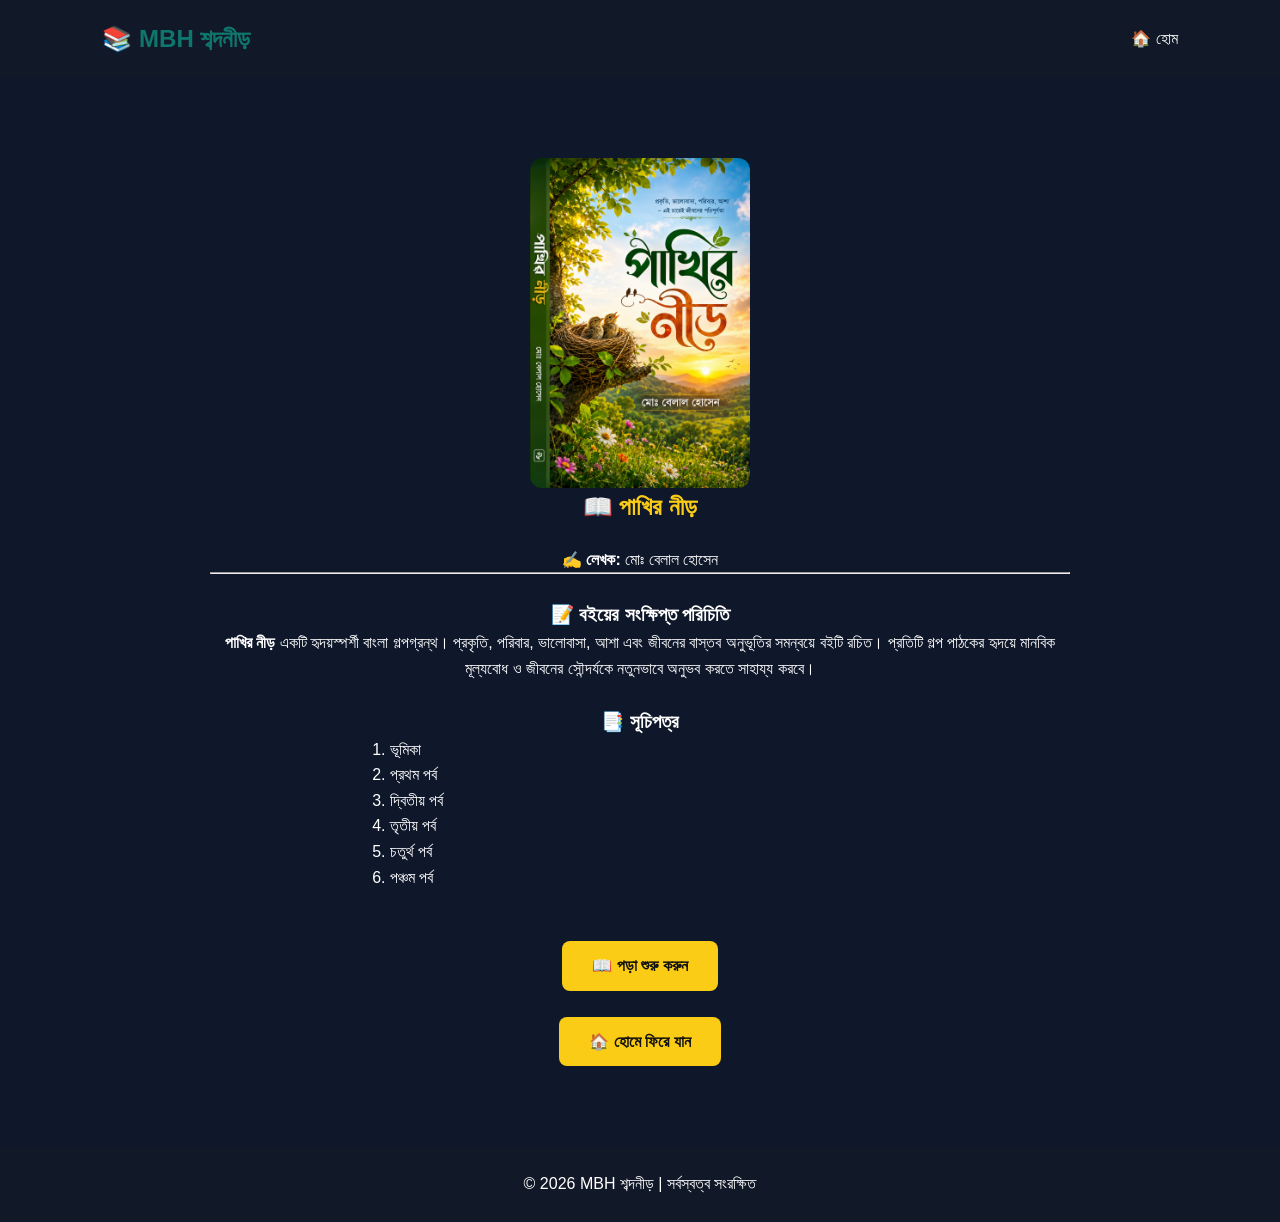
<file: book-pakhir-nir.html>
</html>
<!DOCTYPE html>
<html lang="bn">
<head>
    <meta charset="UTF-8">
    <meta name="viewport" content="width=device-width, initial-scale=1.0">
    <title>পাখির নীড় | MBH শব্দনীড়</title>
    <link rel="stylesheet" href="style.css">
</head>

<body>

<header>
    <div class="logo">
        <h2>📚 MBH শব্দনীড়</h2>
    </div>

    <nav>
        <a href="index.html">🏠 হোম</a>
    </nav>
</header>

<section class="about">

    <img src="images/file_000000001a24720896f7bbda837c56d9.png"
         alt="পাখির নীড়"
         style="width:220px;border-radius:12px;display:block;margin:0 auto;">

    <h2>📖 পাখির নীড়</h2>

    <p><strong>✍️ লেখক:</strong> মোঃ বেলাল হোসেন</p>

    <hr><br>

    <h3>📝 বইয়ের সংক্ষিপ্ত পরিচিতি</h3>

    <p>
        <strong>পাখির নীড়</strong> একটি হৃদয়স্পর্শী বাংলা গল্পগ্রন্থ।
        প্রকৃতি, পরিবার, ভালোবাসা, আশা এবং জীবনের বাস্তব অনুভূতির সমন্বয়ে
        বইটি রচিত। প্রতিটি গল্প পাঠকের হৃদয়ে মানবিক মূল্যবোধ ও জীবনের
        সৌন্দর্যকে নতুনভাবে অনুভব করতে সাহায্য করবে।
    </p>

    <br>

    <h3>📑 সূচিপত্র</h3>

    <ol style="text-align:left;max-width:500px;margin:auto;">
        <li>ভূমিকা</li>
        <li>প্রথম পর্ব</li>
        <li>দ্বিতীয় পর্ব</li>
        <li>তৃতীয় পর্ব</li>
        <li>চতুর্থ পর্ব</li>
        <li>পঞ্চম পর্ব</li>
    </ol>

    <br><br>

    <a class="btn" href="chapter-1.html">📖 পড়া শুরু করুন</a>

    <br><br>

    <a class="btn" href="index.html">
        🏠 হোমে ফিরে যান
    </a>

</section>

<footer>
    <p>© <span id="year"></span> MBH শব্দনীড় | সর্বস্বত্ব সংরক্ষিত</p>
</footer>

<script src="script.js"></script>

</body>
</html>
</file>
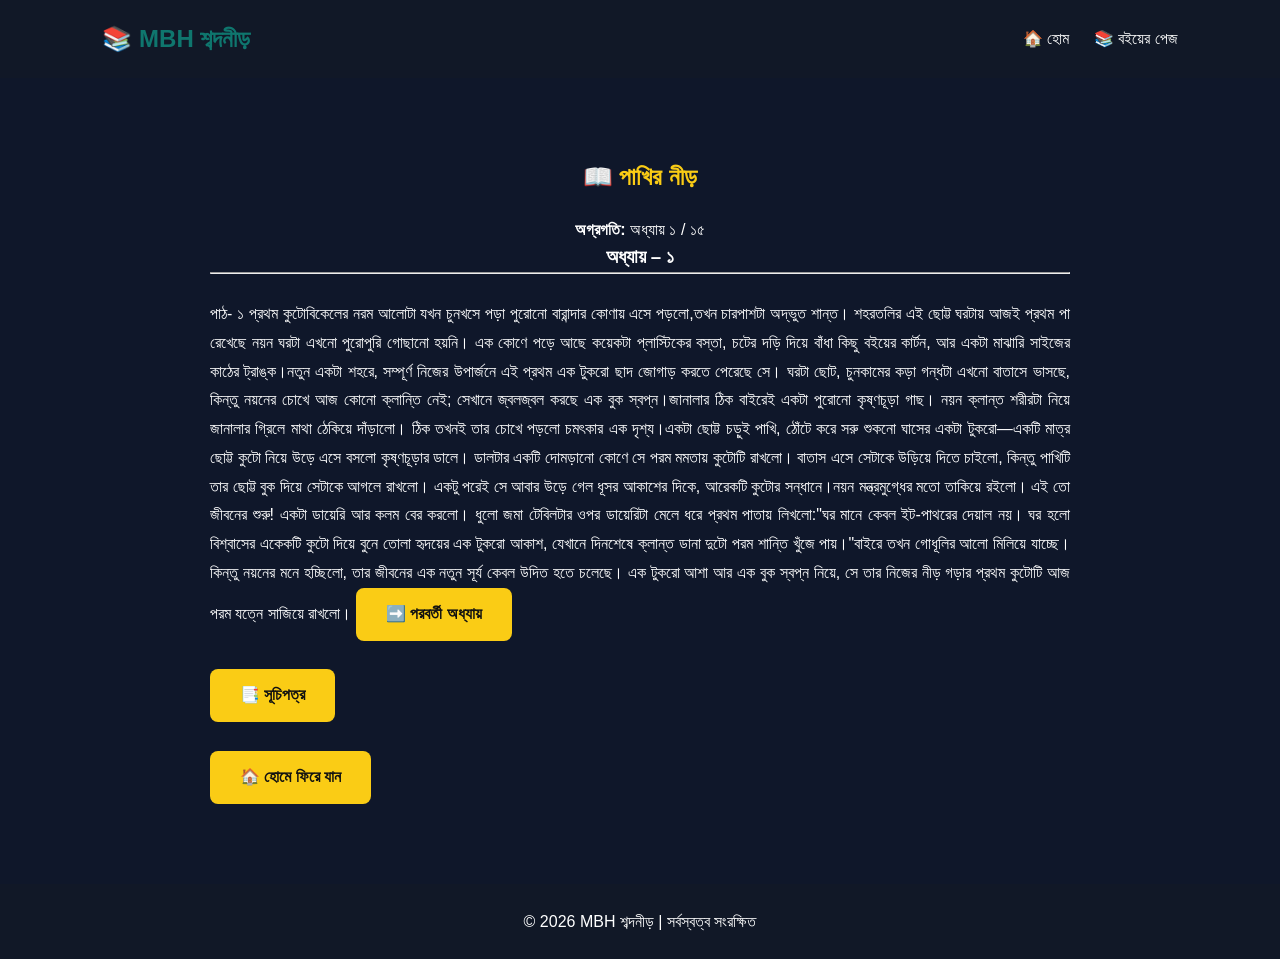
<file: chapter-1.html>
<!DOCTYPE html>
<html lang="bn">
<head>
    <meta charset="UTF-8">
    <meta name="viewport" content="width=device-width, initial-scale=1.0">
    <title>পাখির নীড় | পর্ব-১</title>

    <link rel="stylesheet" href="style.css">
</head>

<body>

<header>
    <div class="logo">
        <h2>📚 MBH শব্দনীড়</h2>
    </div>

    <nav>
        <a href="index.html">🏠 হোম</a>
        <a href="book-pakhir-nir.html">📚 বইয়ের পেজ</a>
    </nav>
</header>

<section class="about">

    <h2>📖 পাখির নীড়</h2>

    <p><strong>অগ্রগতি:</strong> অধ্যায় ১ / ১৫</p>

    <h3>অধ্যায় – ১</h3>

    <hr><br>

    <p style="text-align:justify; line-height:1.8;">

পাঠ- ১
 প্রথম কুটো
​বিকেলের নরম আলোটা যখন চুনখসে পড়া পুরোনো বারান্দার কোণায় এসে পড়লো,তখন চারপাশটা অদ্ভুত শান্ত। 
শহরতলির এই ছোট্ট ঘরটায় আজই প্রথম পা রেখেছে নয়ন ঘরটা এখনো পুরোপুরি গোছানো হয়নি। এক কোণে পড়ে আছে কয়েকটা প্লাস্টিকের বস্তা, চটের দড়ি দিয়ে বাঁধা কিছু বইয়ের কার্টন, আর একটা মাঝারি সাইজের কাঠের ট্রাঙ্ক।
​নতুন একটা শহরে, সম্পূর্ণ নিজের উপার্জনে এই প্রথম এক টুকরো ছাদ জোগাড় করতে পেরেছে সে। ঘরটা ছোট, চুনকামের কড়া গন্ধটা এখনো বাতাসে ভাসছে, কিন্তু নয়নের চোখে আজ কোনো ক্লান্তি নেই; সেখানে জ্বলজ্বল করছে এক বুক স্বপ্ন।
​জানালার ঠিক বাইরেই একটা পুরোনো কৃষ্ণচূড়া গাছ। নয়ন ক্লান্ত শরীরটা নিয়ে জানালার গ্রিলে মাথা ঠেকিয়ে দাঁড়ালো। ঠিক তখনই তার চোখে পড়লো চমৎকার এক দৃশ্য।
​একটা ছোট্ট চড়ুই পাখি, ঠোঁটে করে সরু শুকনো ঘাসের একটা টুকরো—একটি মাত্র ছোট্ট কুটো নিয়ে উড়ে এসে বসলো কৃষ্ণচূড়ার ডালে। ডালটার একটি দোমড়ানো কোণে সে পরম মমতায় কুটোটি রাখলো। বাতাস এসে সেটাকে উড়িয়ে দিতে চাইলো, কিন্তু পাখিটি তার ছোট্ট বুক দিয়ে সেটাকে আগলে রাখলো। একটু পরেই সে আবার উড়ে গেল ধূসর আকাশের দিকে, আরেকটি কুটোর সন্ধানে।
​নয়ন মন্ত্রমুগ্ধের মতো তাকিয়ে রইলো। এই তো জীবনের শুরু! একটা ডায়েরি আর কলম বের করলো। ধুলো জমা টেবিলটার ওপর ডায়েরিটা মেলে ধরে প্রথম পাতায় লিখলো:

​"ঘর মানে কেবল ইট-পাথরের দেয়াল নয়। ঘর হলো বিশ্বাসের একেকটি কুটো দিয়ে বুনে তোলা হৃদয়ের এক টুকরো আকাশ, যেখানে দিনশেষে ক্লান্ত ডানা দুটো পরম শান্তি খুঁজে পায়।"
​বাইরে তখন গোধূলির আলো মিলিয়ে যাচ্ছে। কিন্তু নয়নের মনে হচ্ছিলো, তার জীবনের এক নতুন সূর্য কেবল উদিত হতে চলেছে। এক টুকরো আশা আর এক বুক স্বপ্ন নিয়ে, সে তার নিজের নীড় গড়ার প্রথম কুটোটি আজ পরম যত্নে সাজিয়ে রাখলো।

    <a class="btn" href="chapter-2.html">
        ➡️ পরবর্তী অধ্যায়
    </a>

    <br><br>

    <a class="btn" href="book-pakhir-nir.html">
        📑 সূচিপত্র
    </a>

    <br><br>

    <a class="btn" href="index.html">
        🏠 হোমে ফিরে যান
    </a>

</section>

<footer>
    <p>© <span id="year"></span> MBH শব্দনীড় | সর্বস্বত্ব সংরক্ষিত</p>
</footer>

<script src="script.js"></script>

</body>
</html>
</file>
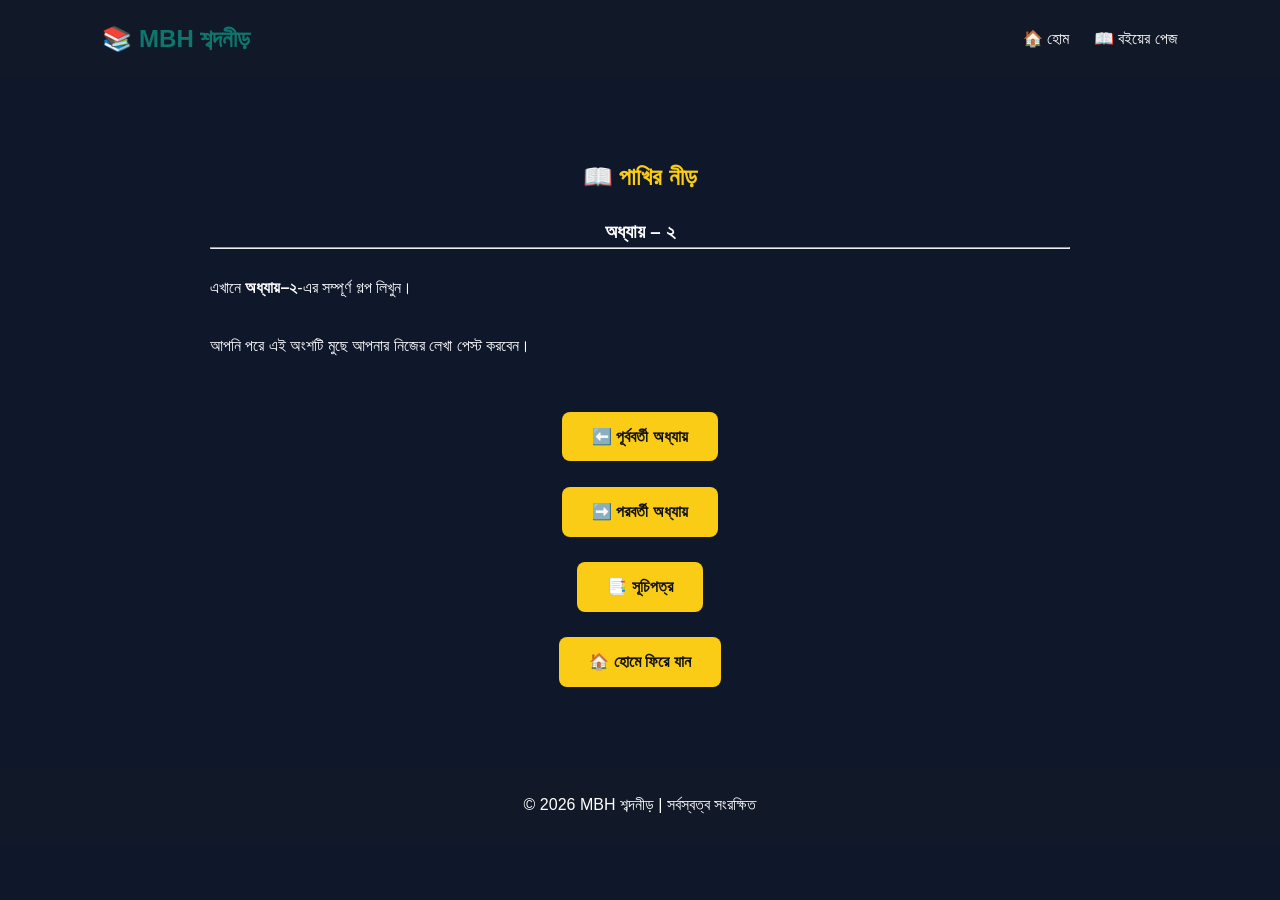
<file: chapter-2.html>
<!DOCTYPE html>
<html lang="bn">
<head>
    <meta charset="UTF-8">
    <meta name="viewport" content="width=device-width, initial-scale=1.0">
    <title>পাখির নীড় | অধ্যায় ২</title>

    <link rel="stylesheet" href="style.css">
</head>

<body>

<header>

    <div class="logo">
        <h2>📚 MBH শব্দনীড়</h2>
    </div>

    <nav>
        <a href="index.html">🏠 হোম</a>
        <a href="book-pakhir-nir.html">📖 বইয়ের পেজ</a>
    </nav>

</header>

<section class="about">

    <h2>📖 পাখির নীড়</h2>

    <h3>অধ্যায় – ২</h3>

    <hr><br>

    <p style="text-align: justify; line-height: 1.8;">
        এখানে <strong>অধ্যায়–২</strong>-এর সম্পূর্ণ গল্প লিখুন।

        <br><br>

        আপনি পরে এই অংশটি মুছে আপনার নিজের লেখা পেস্ট করবেন।
    </p>

    <br><br>

    <a class="btn" href="chapter-1.html">
        ⬅️ পূর্ববর্তী অধ্যায়
    </a>

    <br><br>

    <a class="btn" href="chapter-3.html">
        ➡️ পরবর্তী অধ্যায়
    </a>

    <br><br>

    <a class="btn" href="book-pakhir-nir.html">
        📑 সূচিপত্র
    </a>

    <br><br>

    <a class="btn" href="index.html">
        🏠 হোমে ফিরে যান
    </a>

</section>

<footer>

    <p>
        © <span id="year"></span> MBH শব্দনীড় | সর্বস্বত্ব সংরক্ষিত
    </p>

</footer>

<script src="script.js"></script>

</body>
</html>
</file>
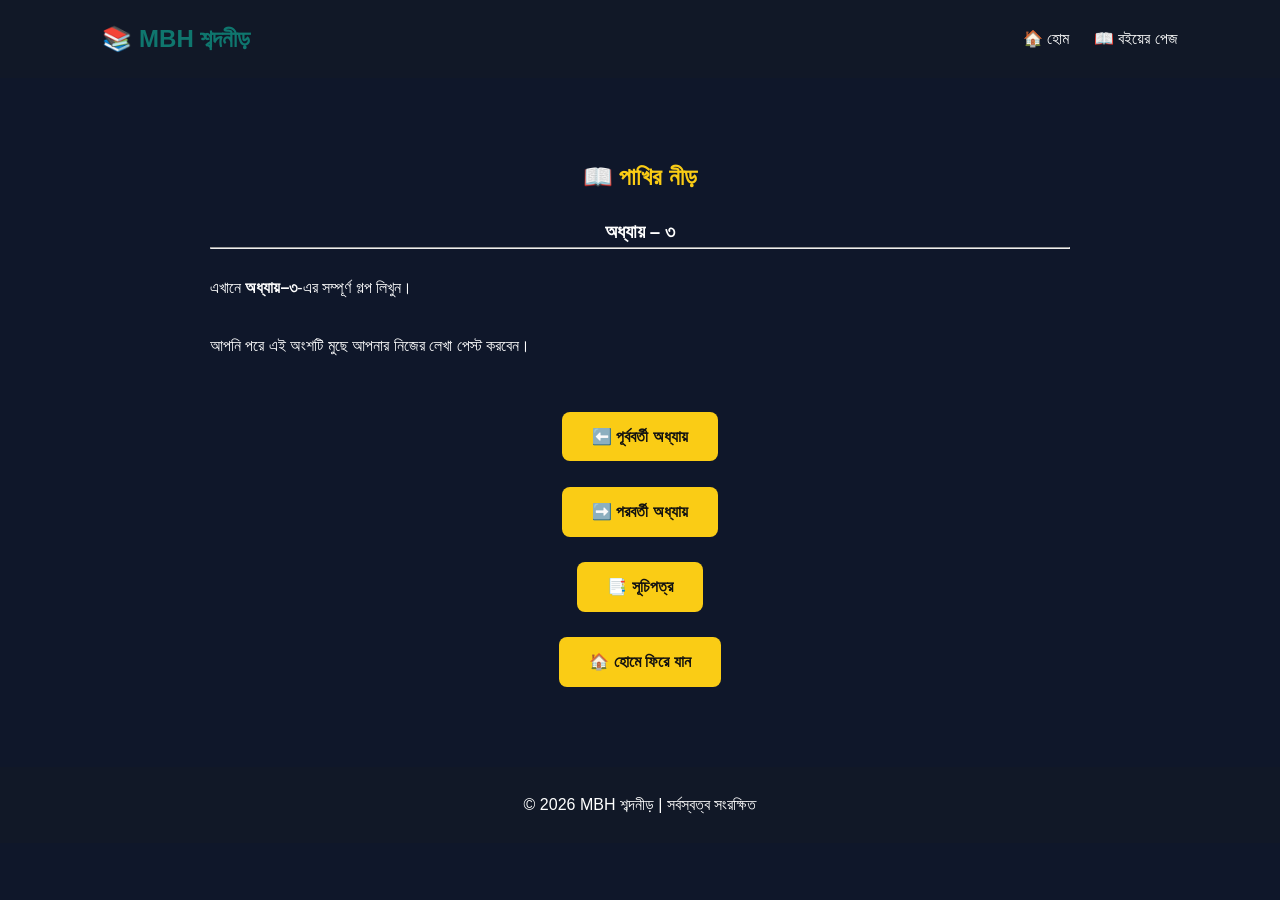
<file: chapter-3.html>
<!DOCTYPE html>
<html lang="bn">
<head>
    <meta charset="UTF-8">
    <meta name="viewport" content="width=device-width, initial-scale=1.0">
    <title>পাখির নীড় | অধ্যায় ৩</title>

    <link rel="stylesheet" href="style.css">
</head>

<body>

<header>

    <div class="logo">
        <h2>📚 MBH শব্দনীড়</h2>
    </div>

    <nav>
        <a href="index.html">🏠 হোম</a>
        <a href="book-pakhir-nir.html">📖 বইয়ের পেজ</a>
    </nav>

</header>

<section class="about">

    <h2>📖 পাখির নীড়</h2>

    <h3>অধ্যায় – ৩</h3>

    <hr><br>

    <p style="text-align: justify; line-height: 1.8;">
        এখানে <strong>অধ্যায়–৩</strong>-এর সম্পূর্ণ গল্প লিখুন।

        <br><br>

        আপনি পরে এই অংশটি মুছে আপনার নিজের লেখা পেস্ট করবেন।
    </p>

    <br><br>

    <a class="btn" href="chapter-2.html">
        ⬅️ পূর্ববর্তী অধ্যায়
    </a>

    <br><br>

    <a class="btn" href="chapter-4.html">
        ➡️ পরবর্তী অধ্যায়
    </a>

    <br><br>

    <a class="btn" href="book-pakhir-nir.html">
        📑 সূচিপত্র
    </a>

    <br><br>

    <a class="btn" href="index.html">
        🏠 হোমে ফিরে যান
    </a>

</section>

<footer>

    <p>
        © <span id="year"></span> MBH শব্দনীড় | সর্বস্বত্ব সংরক্ষিত
    </p>

</footer>

<script src="script.js"></script>

</body>
</html>
</file>
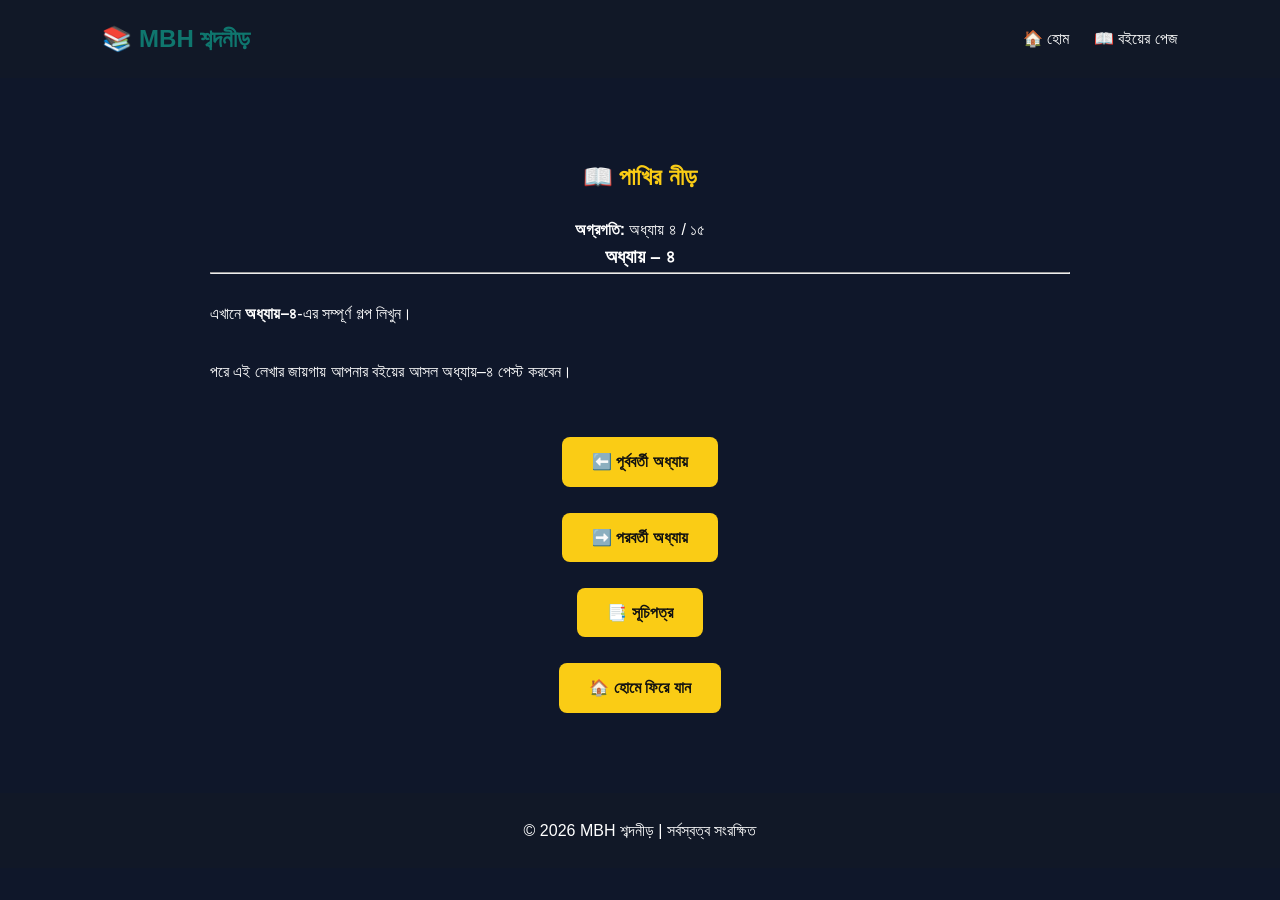
<file: chapter-4.html>
<!DOCTYPE html>
<html lang="bn">
<head>
    <meta charset="UTF-8">
    <meta name="viewport" content="width=device-width, initial-scale=1.0">
    <title>পাখির নীড় | অধ্যায় ৪</title>

    <link rel="stylesheet" href="style.css">
</head>

<body>

<header>

    <div class="logo">
        <h2>📚 MBH শব্দনীড়</h2>
    </div>

    <nav>
        <a href="index.html">🏠 হোম</a>
        <a href="book-pakhir-nir.html">📖 বইয়ের পেজ</a>
    </nav>

</header>

<section class="about">

    <h2>📖 পাখির নীড়</h2>

    <p><strong>অগ্রগতি:</strong> অধ্যায় ৪ / ১৫</p>

    <h3>অধ্যায় – ৪</h3>

    <hr><br>

    <p style="text-align: justify; line-height: 1.8;">

        এখানে <strong>অধ্যায়–৪</strong>-এর সম্পূর্ণ গল্প লিখুন।

        <br><br>

        পরে এই লেখার জায়গায় আপনার বইয়ের আসল অধ্যায়–৪ পেস্ট করবেন।

    </p>

    <br><br>

    <a class="btn" href="chapter-3.html">
        ⬅️ পূর্ববর্তী অধ্যায়
    </a>

    <br><br>

    <a class="btn" href="chapter-5.html">
        ➡️ পরবর্তী অধ্যায়
    </a>

    <br><br>

    <a class="btn" href="book-pakhir-nir.html">
        📑 সূচিপত্র
    </a>

    <br><br>

    <a class="btn" href="index.html">
        🏠 হোমে ফিরে যান
    </a>

</section>

<footer>

    <p>© <span id="year"></span> MBH শব্দনীড় | সর্বস্বত্ব সংরক্ষিত</p>

</footer>

<script src="script.js"></script>

</body>
</html>
</file>
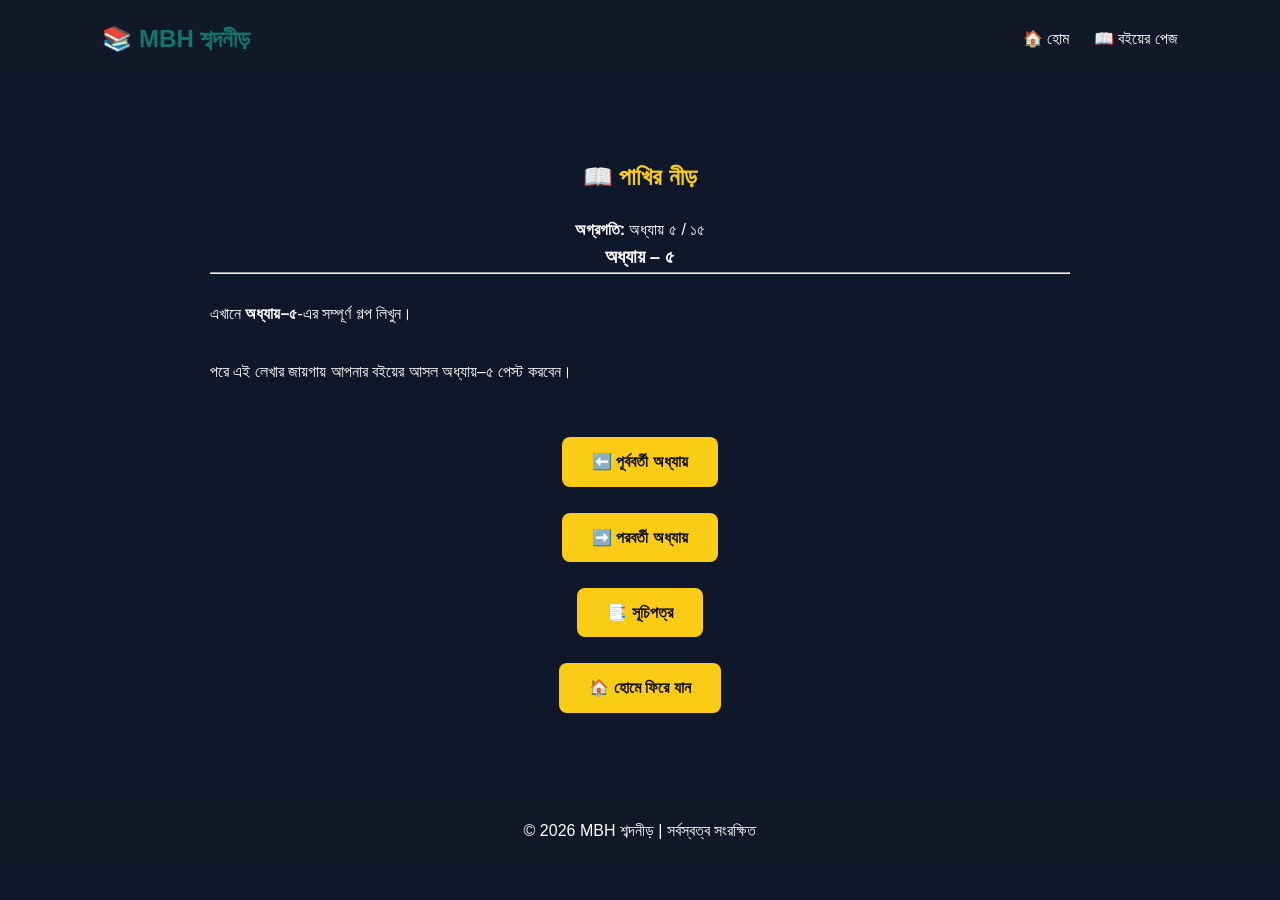
<file: chapter-5.html>
<!DOCTYPE html>
<html lang="bn">
<head>
    <meta charset="UTF-8">
    <meta name="viewport" content="width=device-width, initial-scale=1.0">
    <title>পাখির নীড় | অধ্যায় ৫</title>

    <link rel="stylesheet" href="style.css">
</head>

<body>

<header>

    <div class="logo">
        <h2>📚 MBH শব্দনীড়</h2>
    </div>

    <nav>
        <a href="index.html">🏠 হোম</a>
        <a href="book-pakhir-nir.html">📖 বইয়ের পেজ</a>
    </nav>

</header>

<section class="about">

    <h2>📖 পাখির নীড়</h2>

    <p><strong>অগ্রগতি:</strong> অধ্যায় ৫ / ১৫</p>

    <h3>অধ্যায় – ৫</h3>

    <hr><br>

    <p style="text-align: justify; line-height: 1.8;">

        এখানে <strong>অধ্যায়–৫</strong>-এর সম্পূর্ণ গল্প লিখুন।

        <br><br>

        পরে এই লেখার জায়গায় আপনার বইয়ের আসল অধ্যায়–৫ পেস্ট করবেন।

    </p>

    <br><br>

    <a class="btn" href="chapter-4.html">
        ⬅️ পূর্ববর্তী অধ্যায়
    </a>

    <br><br>

    <a class="btn" href="chapter-6.html">
        ➡️ পরবর্তী অধ্যায়
    </a>

    <br><br>

    <a class="btn" href="book-pakhir-nir.html">
        📑 সূচিপত্র
    </a>

    <br><br>

    <a class="btn" href="index.html">
        🏠 হোমে ফিরে যান
    </a>

</section>

<footer>

    <p>© <span id="year"></span> MBH শব্দনীড় | সর্বস্বত্ব সংরক্ষিত</p>

</footer>

<script src="script.js"></script>

</body>
</html>
</file>
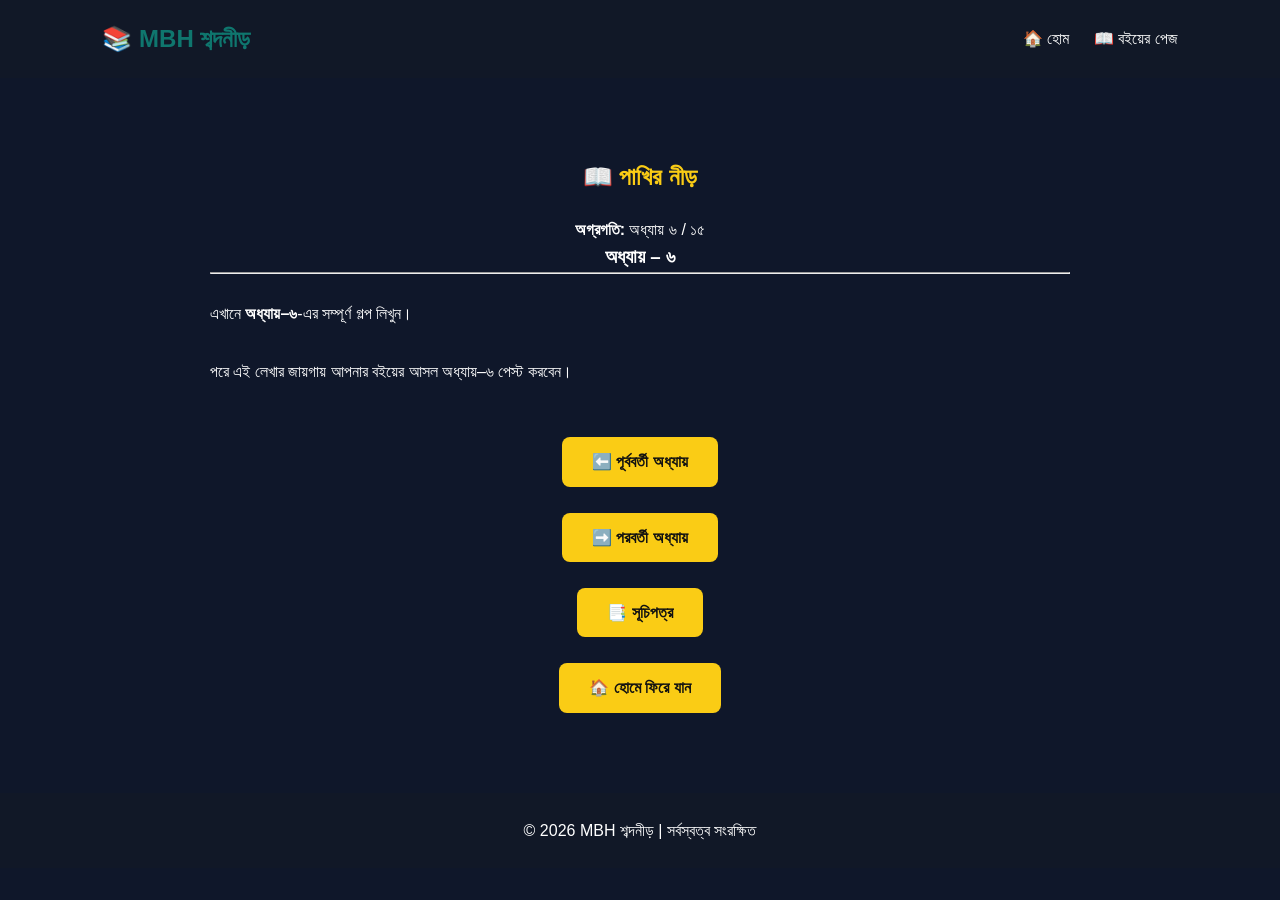
<file: chapter-6.html>
<!DOCTYPE html>
<html lang="bn">
<head>
    <meta charset="UTF-8">
    <meta name="viewport" content="width=device-width, initial-scale=1.0">
    <title>পাখির নীড় | অধ্যায় ৬</title>

    <link rel="stylesheet" href="style.css">
</head>

<body>

<header>

    <div class="logo">
        <h2>📚 MBH শব্দনীড়</h2>
    </div>

    <nav>
        <a href="index.html">🏠 হোম</a>
        <a href="book-pakhir-nir.html">📖 বইয়ের পেজ</a>
    </nav>

</header>

<section class="about">

    <h2>📖 পাখির নীড়</h2>

    <p><strong>অগ্রগতি:</strong> অধ্যায় ৬ / ১৫</p>

    <h3>অধ্যায় – ৬</h3>

    <hr><br>

    <p style="text-align: justify; line-height: 1.8;">

        এখানে <strong>অধ্যায়–৬</strong>-এর সম্পূর্ণ গল্প লিখুন।

        <br><br>

        পরে এই লেখার জায়গায় আপনার বইয়ের আসল অধ্যায়–৬ পেস্ট করবেন।

    </p>

    <br><br>

    <a class="btn" href="chapter-5.html">
        ⬅️ পূর্ববর্তী অধ্যায়
    </a>

    <br><br>

    <a class="btn" href="chapter-7.html">
        ➡️ পরবর্তী অধ্যায়
    </a>

    <br><br>

    <a class="btn" href="book-pakhir-nir.html">
        📑 সূচিপত্র
    </a>

    <br><br>

    <a class="btn" href="index.html">
        🏠 হোমে ফিরে যান
    </a>

</section>

<footer>

    <p>© <span id="year"></span> MBH শব্দনীড় | সর্বস্বত্ব সংরক্ষিত</p>

</footer>

<script src="script.js"></script>

</body>
</html>
</file>
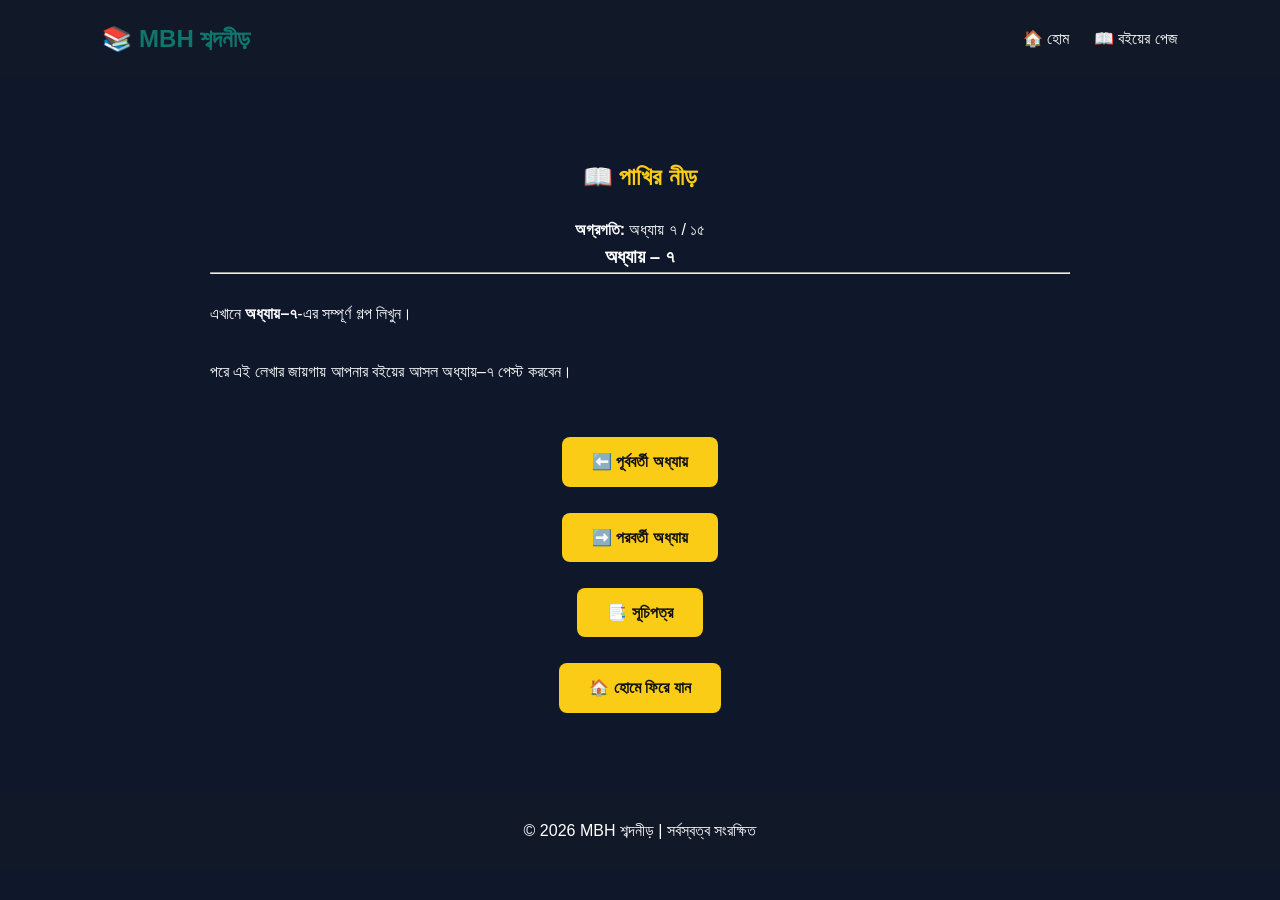
<file: chapter-7.html>
<!DOCTYPE html>
<html lang="bn">
<head>
    <meta charset="UTF-8">
    <meta name="viewport" content="width=device-width, initial-scale=1.0">
    <title>পাখির নীড় | অধ্যায় ৭</title>

    <link rel="stylesheet" href="style.css">
</head>

<body>

<header>

    <div class="logo">
        <h2>📚 MBH শব্দনীড়</h2>
    </div>

    <nav>
        <a href="index.html">🏠 হোম</a>
        <a href="book-pakhir-nir.html">📖 বইয়ের পেজ</a>
    </nav>

</header>

<section class="about">

    <h2>📖 পাখির নীড়</h2>

    <p><strong>অগ্রগতি:</strong> অধ্যায় ৭ / ১৫</p>

    <h3>অধ্যায় – ৭</h3>

    <hr><br>

    <p style="text-align: justify; line-height: 1.8;">

        এখানে <strong>অধ্যায়–৭</strong>-এর সম্পূর্ণ গল্প লিখুন।

        <br><br>

        পরে এই লেখার জায়গায় আপনার বইয়ের আসল অধ্যায়–৭ পেস্ট করবেন।

    </p>

    <br><br>

    <a class="btn" href="chapter-6.html">
        ⬅️ পূর্ববর্তী অধ্যায়
    </a>

    <br><br>

    <a class="btn" href="chapter-8.html">
        ➡️ পরবর্তী অধ্যায়
    </a>

    <br><br>

    <a class="btn" href="book-pakhir-nir.html">
        📑 সূচিপত্র
    </a>

    <br><br>

    <a class="btn" href="index.html">
        🏠 হোমে ফিরে যান
    </a>

</section>

<footer>

    <p>© <span id="year"></span> MBH শব্দনীড় | সর্বস্বত্ব সংরক্ষিত</p>

</footer>

<script src="script.js"></script>

</body>
</html>
</file>
<file: style.css>
*{
    margin:0;
    padding:0;
    box-sizing:border-box;
    font-family:Arial,sans-serif;
}

body{
    background:#0f172a;
    color:#fff;
    line-height:1.6;
}

header{
    display:flex;
    justify-content:space-between;
    align-items:center;
    background:#111827;
    padding:20px 8%;
    position:sticky;
    top:0;
}

.logo h2{
    color:#facc15;
}

nav a{
    color:#fff;
    text-decoration:none;
    margin-left:20px;
    transition:.3s;
}

nav a:hover{
    color:#facc15;
}

.hero{
    height:90vh;
    display:flex;
    justify-content:center;
    align-items:center;
    text-align:center;
    padding:20px;
    background:linear-gradient(135deg,#0f172a,#1e293b);
}

.hero h1{
    font-size:48px;
    color:#facc15;
}

.hero p{
    margin:20px 0;
    font-size:20px;
}

.btn{
    display:inline-block;
    padding:12px 30px;
    background:#facc15;
    color:#111;
    text-decoration:none;
    border-radius:8px;
    font-weight:bold;
}

.about{
    max-width:900px;
    margin:auto;
    padding:80px 20px;
    text-align:center;
}

.about h2{
    color:#facc15;
    margin-bottom:20px;
}

footer{
    background:#111827;
    text-align:center;
    padding:25px;
}

@media(max-width:768px){

header{
    flex-direction:column;
}

nav{
    margin-top:15px;
}

nav a{
    display:block;
    margin:10px 0;
}

.hero h1{
    font-size:34px;
}

.hero p{
    font-size:18px;
}

}
.author-card{
    max-width:400px;
    margin:30px auto;
    background:#1e293b;
    padding:25px;
    border-radius:15px;
    text-align:center;
}

.author-card img{
    width:180px;
    height:180px;
    object-fit:cover;
    border-radius:50%;
    margin-bottom:20px;
}

.author-card h3{
    color:#facc15;
    margin-bottom:15px;
}
/* ===== Header ===== */

.header{
    display:flex;
    align-items:center;
    justify-content:space-between;
    background:#ffffff;
    padding:12px 20px;
    position:sticky;
    top:0;
    z-index:999;
    box-shadow:0 2px 10px rgba(0,0,0,.1);
}

.menu-btn{
    font-size:28px;
    cursor:pointer;
    color:#333;
}

.logo a{
    text-decoration:none;
}

.logo h2{
    color:#0f766e;
    font-size:24px;
}

.search-box{
    flex:1;
    margin:0 20px;
}

.search-box input{
    width:100%;
    padding:10px 15px;
    border:1px solid #ddd;
    border-radius:30px;
    font-size:16px;
}

.header-icons a{
    text-decoration:none;
    font-size:28px;
}
</file>
